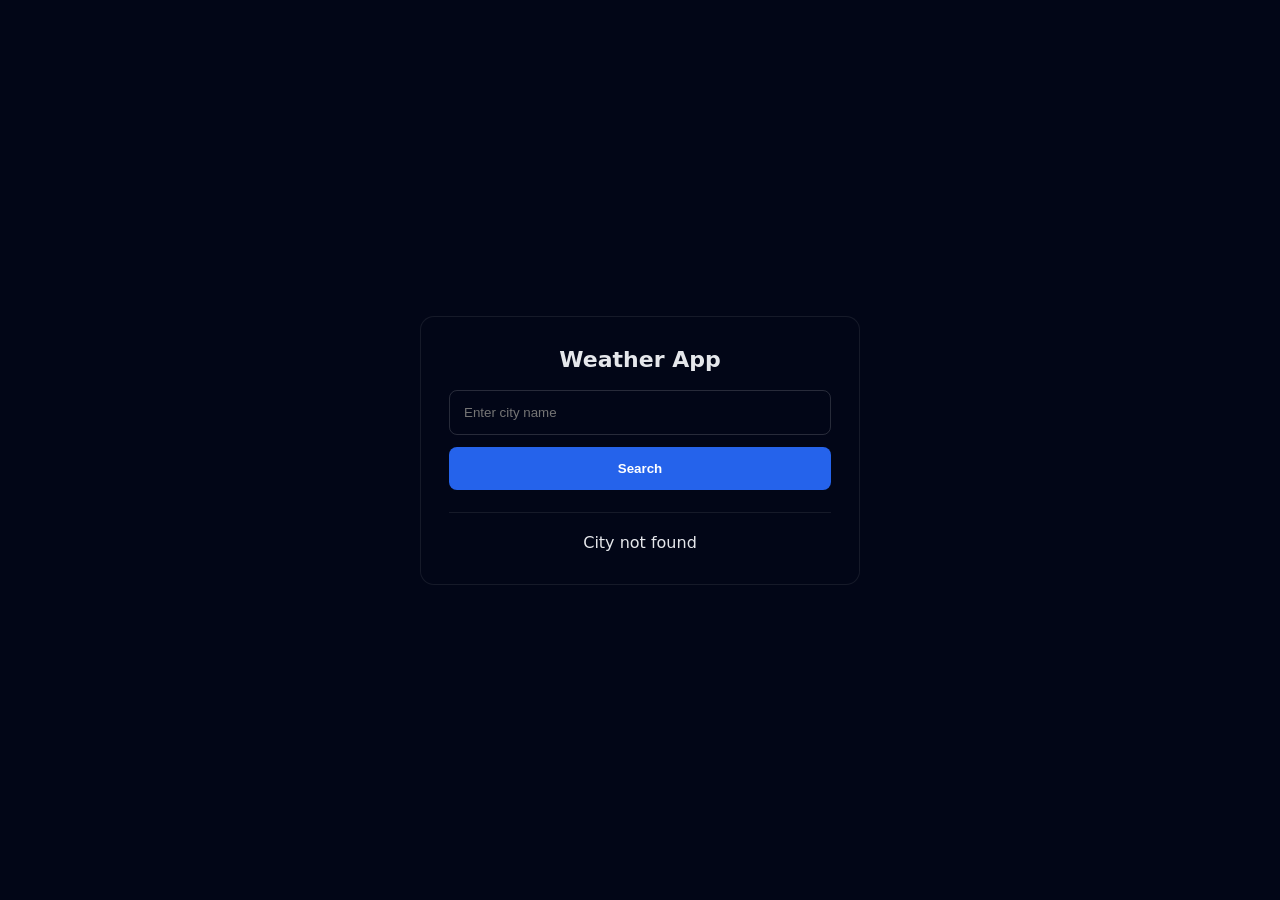
<file: Semester-1/ISA/Prototype_3/index.html>
<!doctype html>
<html lang="en">
<head>
  <meta charset="utf-8">
  <meta name="viewport" content="width=device-width, initial-scale=1.0">
  <title>My Weather App</title>

  <style>
    * { box-sizing: border-box; }

    body {
      margin: 0;
      height: 100vh;
      display: flex;
      justify-content: center;
      align-items: center;
      background: #020617;
      font-family: "Segoe UI", system-ui, sans-serif;
      color: #e5e7eb;
    }

    .container {
      width: 440px;
      padding: 30px 28px 32px;
      background: #020617;
      border-radius: 14px;
      border: 1px solid rgba(255, 255, 255, 0.08);
      text-align: center;
    }

    h1 {
      margin: 0 0 18px;
      font-size: 22px;
      font-weight: 600;
    }

    input {
      width: 100%;
      padding: 14px;
      border-radius: 8px;
      border: 1px solid rgba(255,255,255,0.15);
      background: transparent;
      color: #e5e7eb;
      margin-bottom: 12px;
    }

    button {
      width: 100%;
      padding: 14px;
      border-radius: 8px;
      border: none;
      background: #2563eb;
      color: white;
      font-weight: 600;
      cursor: pointer;
    }

    #weatherResult {
      margin-top: 22px;
      padding-top: 20px;
      border-top: 1px solid rgba(255,255,255,0.08);
    }

    #weatherResult h2 {
      margin: 0;
      font-size: 26px;
    }

    #weatherResult img {
      width: 90px;
      margin: 12px auto;
      display: block;
    }

    .weather-grid {
      display: grid;
      grid-template-columns: 2.5fr 1.5fr;
      gap: 12px 16px;
      margin-top: 18px;
      text-align: left;
    }

    .weather-grid p {
      margin: 0;
      font-size: 14px;
    }
  </style>
</head>

<body>

<div class="container">
  <h1>Weather App</h1>
  <input type="text" id="cityInput" placeholder="Enter city name">
  <button id="searchButton">Search</button>

  <div id="weatherResult">
    <p>Loading Newcastle weather...</p>
  </div>
</div>

<script>
  const apiKey = "474b8d92e02497bc5dea323ab646b3af";
  const defaultCity = "Newcastle";
  const searchButton = document.getElementById("searchButton");
  const cityInput = document.getElementById("cityInput");
  const weatherResult = document.getElementById("weatherResult");

  searchButton.addEventListener("click", () => {
    const city = cityInput.value;
    if (city) getWeather(city);
  });

  function formatTime(unix) {
    return new Date(unix * 1000).toLocaleTimeString([], { hour: '2-digit', minute: '2-digit' });
  }

  function windDirection(deg) {
    const dirs = ["N", "NE", "E", "SE", "S", "SW", "W", "NW"];
    return dirs[Math.round(deg / 45) % 8];
  }

  // Helper function to display data on the screen
  function displayWeather(data) {
    const date = new Date().toDateString();
    const iconUrl = `https://openweathermap.org/img/wn/${data.weather[0].icon}@2x.png`;

    weatherResult.innerHTML = `
      <h2>${data.name}, ${data.sys.country}</h2>
      <p class="date">${date}</p>
      <img src="${iconUrl}" alt="Weather Icon">
      <p class="condition"><b>${data.weather[0].main}</b> - ${data.weather[0].description}</p>
      <div class="weather-grid">
        <p><b>Temperature:</b> ${data.main.temp} °C</p>
        <p><b>Feels Like:</b> ${data.main.feels_like} °C</p>
        <p><b>Min / Max:</b> ${data.main.temp_min}°C /${data.main.temp_max}°C</p>
        <p><b>Humidity:</b> ${data.main.humidity} %</p>
        <p><b>Pressure:</b> ${data.main.pressure} hPa</p>
        <p><b>Wind:</b> ${data.wind.speed} m/s (${windDirection(data.wind.deg)})</p>
        <p><b>Visibility:</b> ${data.visibility / 1000} km</p>
        <p><b>Cloudiness:</b> ${data.clouds.all} %</p>
        <p><b>Sunrise:</b> ${formatTime(data.sys.sunrise)}</p>
        <p><b>Sunset:</b> ${formatTime(data.sys.sunset)}</p>
      </div>`;
  }

  async function getWeather(city) {
    const cacheKey = `weather_${city.toLowerCase()}`;
    const cachedData = localStorage.getItem(cacheKey);

    if (cachedData) {
      const cache = JSON.parse(cachedData);
      const now = new Date().getTime();
      const expiry = 2 * 60 * 60 * 1000; 

      if (now - cache.timestamp < expiry) {
        console.log("Loading from browser cache...");
        displayWeather(cache.data);
        return;
      }
    }

    
    try {
      console.log("Fetching from server...");
      const response = await fetch(`weather.php?city=${city}`);
      
      if (!response.ok) throw new Error("City not found");
      const data = await response.json();
    
      const cacheObject = {
        timestamp: new Date().getTime(),
        data: data
      };
      localStorage.setItem(cacheKey, JSON.stringify(cacheObject));

      displayWeather(data);
    } catch (error) {
      weatherResult.innerHTML = "City not found";
      console.log(error);
    }
  }

  getWeather(defaultCity);
</script>


</body>
</html>
</file>
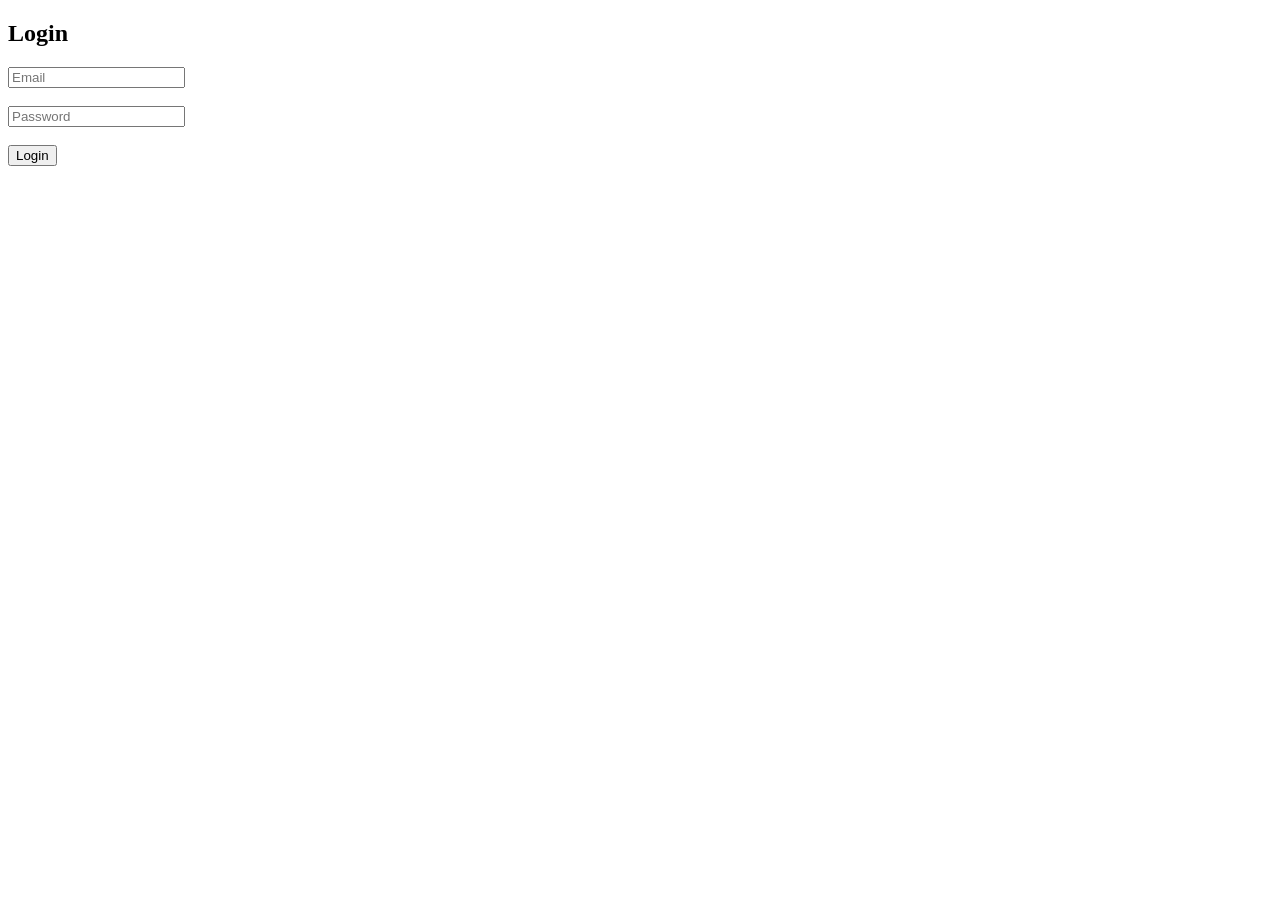
<file: Semester-1/ISA/Movie Search App/login.html>
<!DOCTYPE html>
<html lang="en">
<head>
  <meta charset="UTF-8">
  <title>Login</title>
</head>
<body>

  <h2>Login</h2>

  <form action="login.php" method="POST">
    <input type="email" name="email" placeholder="Email" required><br><br>
    <input type="password" name="password" placeholder="Password" required><br><br>
    <button type="submit">Login</button>
  </form>

</body>
</html>
</file>
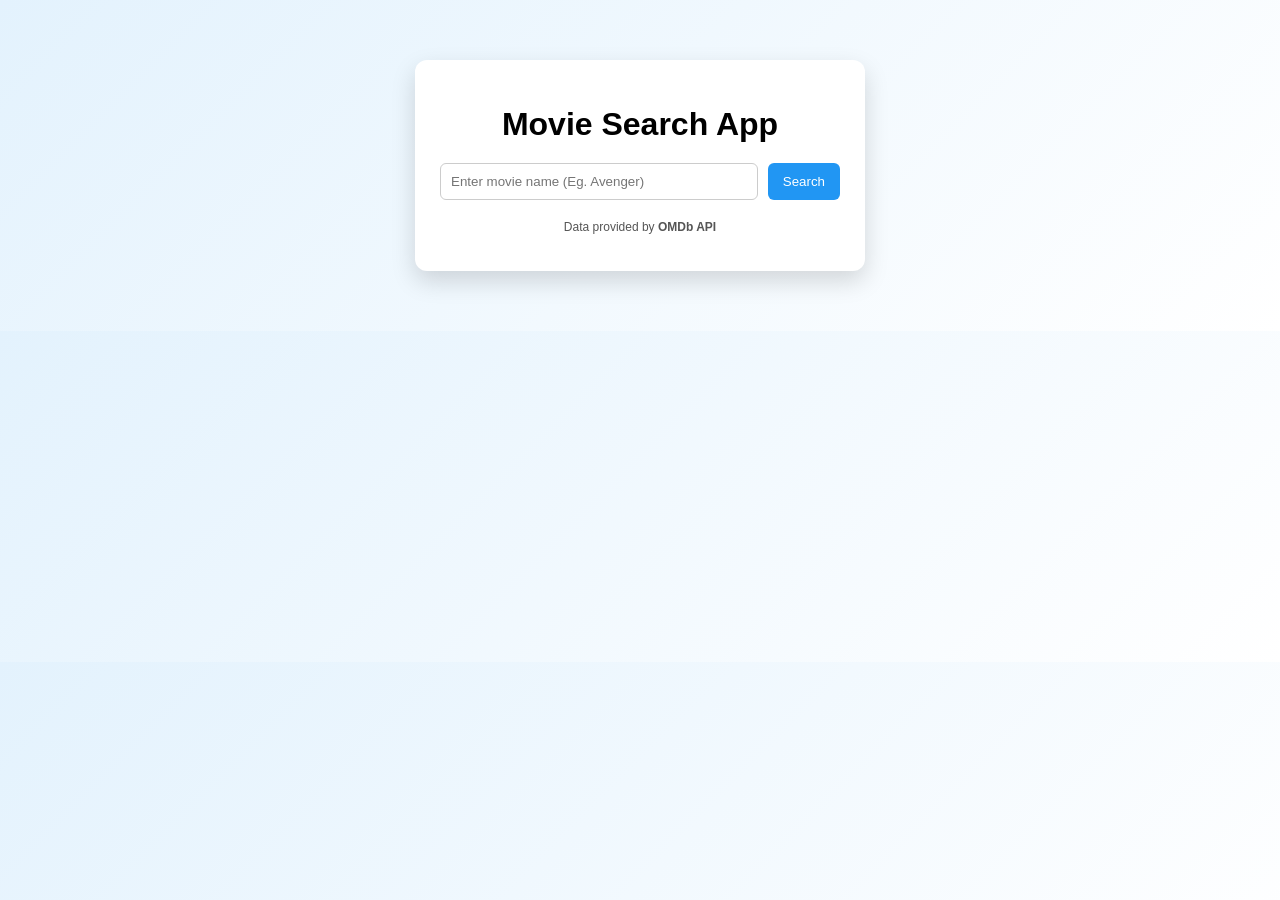
<file: Semester-1/ISA/Movie Search App/Moviesearch.html>
<!DOCTYPE html>
<html lang="en">
<head>
  <meta charset="UTF-8">
  <title>Movie Search Application</title>
  <link rel="stylesheet" href="Moviesearch.css">
</head>
<body>

  <div class="container">
    <h1> Movie Search App</h1>

    <div class="search-box">
      <input type="text" id="movieInput" placeholder="Enter movie name (Eg. Avenger)">
      <button id="searchBtn">Search</button>
    </div>

    <div id="errorMessage"></div>

    <div id="movieResult"></div>

    <footer>
      <p>Data provided by <b>OMDb API</b></p>
    </footer>
  </div>

  <script src="Moviesearch.js"></script>
</body>
</html>
</file>
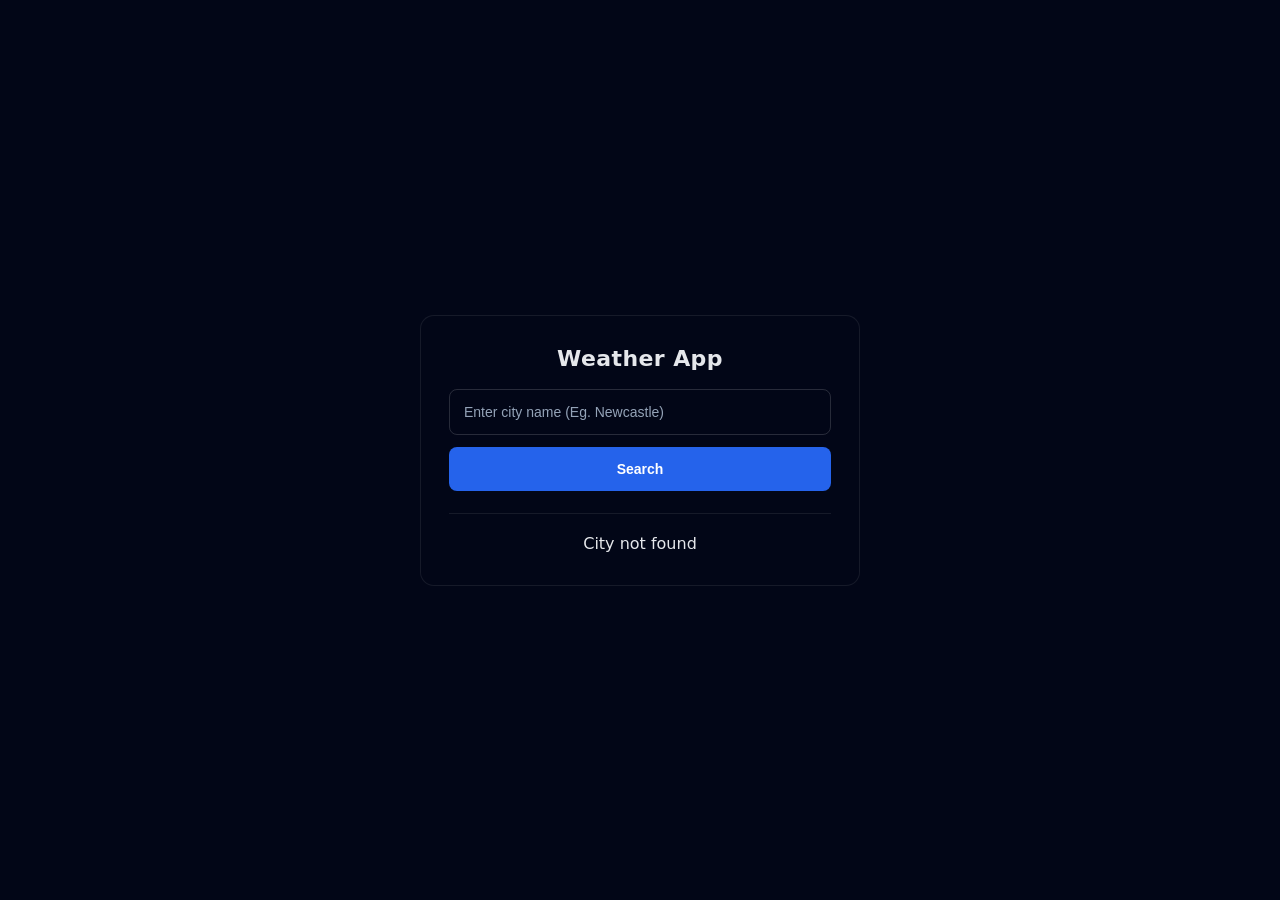
<file: Semester-1/ISA/Weather_Prototype_2/Weather-app.html>
<!doctype html>
<html lang="en">
<head>
  <meta charset="utf-8">
  <meta name="viewport" content="width=device-width, initial-scale=1.0">
  <title>My Weather App</title>

  <style>
    * {
      box-sizing: border-box;
    }

    body {
      margin: 0;
      height: 100vh;
      display: flex;
      justify-content: center;
      align-items: center;
      background: #020617;
      font-family: "Segoe UI", system-ui, sans-serif;
      color: #e5e7eb;
    }

    .container {
      width: 440px;
      padding: 30px 28px 32px;
      background: #020617;
      border-radius: 14px;
      border: 1px solid rgba(255, 255, 255, 0.08);
      text-align: center;
    }

    h1 {
      margin: 0 0 18px;
      font-size: 22px;
      font-weight: 600;
      letter-spacing: 0.4px;
    }

    input {
      width: 100%;
      padding: 14px;
      border-radius: 8px;
      border: 1px solid rgba(255,255,255,0.15);
      background: transparent;
      color: #e5e7eb;
      font-size: 14px;
      outline: none;
      margin-bottom: 12px;
    }

    input::placeholder {
      color: #94a3b8;
    }

    input:focus {
      border-color: #38bdf8;
    }

    button {
      width: 100%;
      padding: 14px;
      border-radius: 8px;
      border: none;
      background: #2563eb;
      color: #ffffff;
      font-size: 14px;
      font-weight: 600;
      cursor: pointer;
    }

    button:hover {
      background: #1d4ed8;
    }

    #weatherResult {
      margin-top: 22px;
      padding-top: 20px;
      border-top: 1px solid rgba(255,255,255,0.08);
    }

    /* Main info centered */
    #weatherResult h2 {
      margin: 0;
      font-size: 26px;
      font-weight: 600;
    }

    #weatherResult p.date {
      font-size: 13px;
      color: #94a3b8;
      margin-bottom: 10px;
    }

    #weatherResult img {
      width: 90px;
      margin: 12px auto;
      display: block;
    }

    #weatherResult p.condition {
      font-size: 15px;
      margin-top: 6px;
      font-weight: 500;
    }

    /* Stats grid */
    .weather-grid {
      display: grid;
      grid-template-columns: 2.5fr 1.5fr;
      gap: 12px 16px;
      margin-top: 18px;
      text-align: left;
    }

    .weather-grid p {
      margin: 0;
      font-size: 14px;
      line-height: 1.5;
      color: #cbd5f5;
    }

    .weather-grid p b {
      color: #f8fafc;
      font-weight: 600;
    }

  </style>
</head>

<body>
  <div class="container">
    <h1>Weather App</h1>
    <input type="text" id="cityInput" placeholder="Enter city name (Eg. Newcastle)">
    <button id="searchButton">Search</button>

    <div id="weatherResult">
      <p>Loading Newcastle weather...</p>
    </div>
  </div>

  <script>
    const apiKey = "474b8d92e02497bc5dea323ab646b3af";
    const defaultCity = "Newcastle";
    const searchButton = document.getElementById("searchButton");
    const cityInput = document.getElementById("cityInput");
    const weatherResult = document.getElementById("weatherResult");

    searchButton.addEventListener("click", () => {
      const city = cityInput.value;
      getWeather(city);
    });

    function formatTime(unix) {
      return new Date(unix * 1000).toLocaleTimeString([], {
        hour: '2-digit',
        minute: '2-digit'
      });
    }

    function windDirection(deg) {
      const dirs = ["N","NE","E","SE","S","SW","W","NW"];
      return dirs[Math.round(deg / 45) % 8];
    }

    async function getWeather(city) {
      try {
        const response = await fetch(`weather.php?city=${city}`);

        if (!response.ok) {
          throw new Error("City not found");
        }

        const data = await response.json();
        const date = new Date().toDateString();
        const iconUrl = `https://openweathermap.org/img/wn/${data.weather[0].icon}@2x.png`;

        weatherResult.innerHTML = `
          <h2>${data.name}, ${data.sys.country}</h2>
          <p class="date">${date}</p>
          <img src="${iconUrl}" alt="Weather Icon">

          <p class="condition"><b>${data.weather[0].main}</b> - ${data.weather[0].description}</p>

          <div class="weather-grid">
            <p><b>Temperature:</b> ${data.main.temp} °C</p>
            <p><b>Feels Like:</b> ${data.main.feels_like} °C</p>
            <p><b>Min / Max:</b> ${data.main.temp_min}°C /${data.main.temp_max}°C</p>
            <p><b>Humidity:</b> ${data.main.humidity} %</p>
            <p><b>Pressure:</b> ${data.main.pressure} hPa</p>
            <p><b>Wind:</b> ${data.wind.speed} m/s (${windDirection(data.wind.deg)})</p>
            <p><b>Visibility:</b> ${data.visibility / 1000} km</p>
            <p><b>Cloudiness:</b> ${data.clouds.all} %</p>
            <p><b>Sunrise:</b> ${formatTime(data.sys.sunrise)}</p>
            <p><b>Sunset:</b> ${formatTime(data.sys.sunset)}</p>
          </div>
        `;
      } catch (error) {
        weatherResult.innerHTML = "City not found";
        console.log(error);
      }
    }

    getWeather(defaultCity);
  </script>
</body>
</html>
</file>
<file: Semester-1/ISA/Movie Search App/Moviesearch.css>
body {
  font-family: Arial, sans-serif;
  background: linear-gradient(135deg, #e3f2fd, #ffffff);
  margin: 0;
  padding: 0;
}

.container {
  max-width: 400px;
  margin: 60px auto;
  background: white;
  padding: 25px;
  border-radius: 12px;
  box-shadow: 0 10px 25px rgba(0, 0, 0, 0.15);
  text-align: center;
}

h1 {
  margin-bottom: 20px;
}

.search-box {
  display: flex;
  gap: 10px;
}

input {
  flex: 1;
  padding: 10px;
  border-radius: 6px;
  border: 1px solid #ccc;
}

button {
  padding: 10px 15px;
  background: #2196f3;
  color: white;
  border: none;
  border-radius: 6px;
  cursor: pointer;
}

button:hover {
  background: #1976d2;
}

#errorMessage {
  color: red;
  margin-top: 10px;
}

#movieResult {
  margin-top: 20px;
}

#movieResult img {
  width: 150px;
  margin: 10px 0;
  border-radius: 6px;
}

#movieResult p {
  margin: 5px 0;
  font-size: 14px;
}

footer {
  margin-top: 20px;
  font-size: 12px;
  color: #555;
}
</file>
